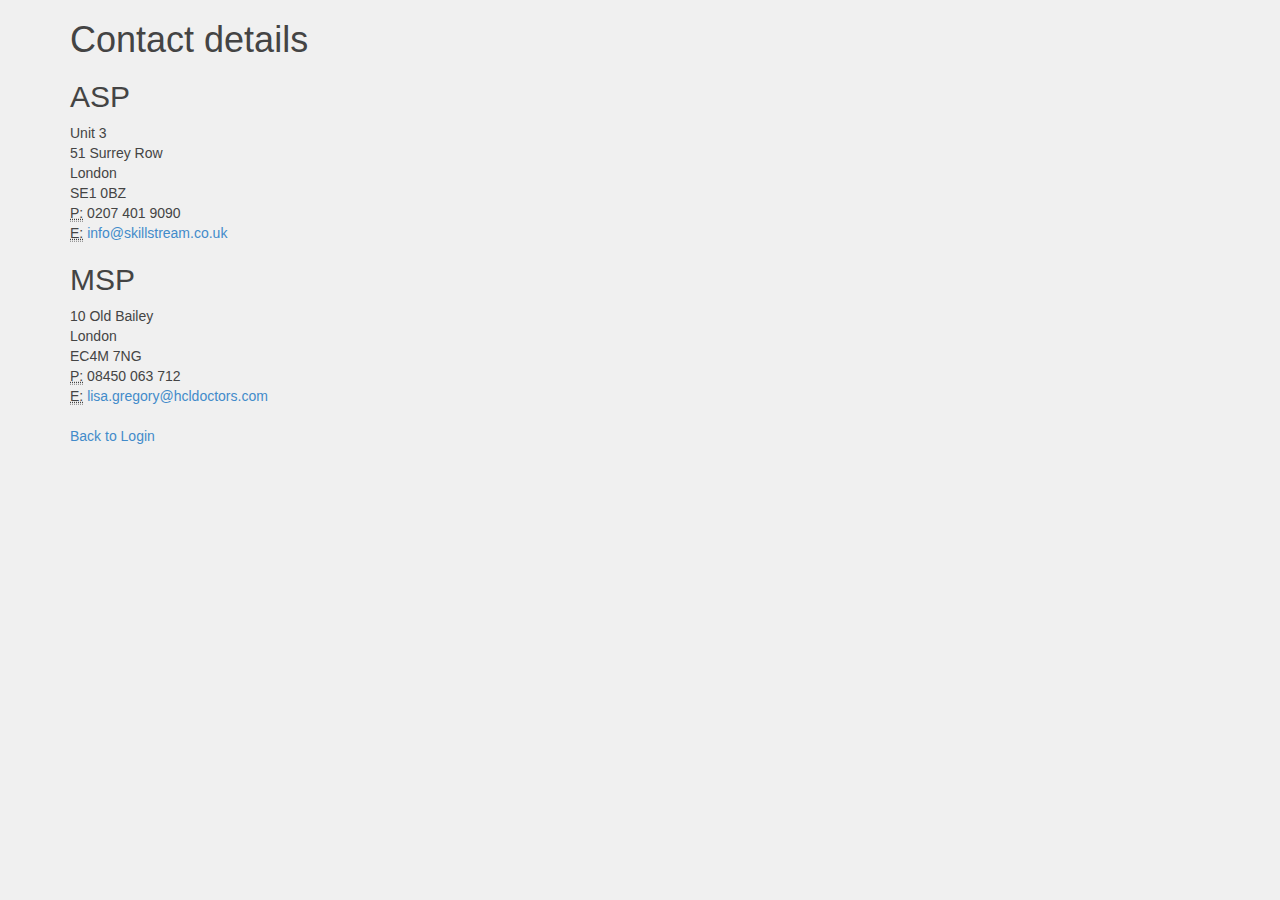
<file: contacts.html>
<!DOCTYPE html>
<html lang="en-GB">
<head>
  <meta charset="utf-8">
  <title>HCL Workforce Solutions</title>
  <meta name="viewport" content="width=device-width, initial-scale=1.0">
  <link data-turbolinks-track="true" href="Stylesheet.css" media="all" rel="stylesheet" />
  <meta content="authenticity_token" name="csrf-param" />
<meta content="XER4StJM8k7+e6SEOm8ty67wof2p4Zw2wA9T7JczfVo=" name="csrf-token" />
</head>
<body class="public">

  <div class="container">
      
  
  
  
<style>
html, body {
    width: 100%;
    height: 100%;
    font-family: "Helvetica Neue", Helvetica, sans-serif;
    color: #444;
    -webkit-font-smoothing: antialiased;
    background: #f0f0f0;
}
</style>

    <h1>Contact details</h1>


  <h2>ASP</h2>
  <address>
  <span class="adr">Unit 3<br> 51 Surrey Row<br> London<br> SE1 0BZ</span><br>
    <abbr rel="tooltip" title="Phone">P:</abbr> 0207 401 9090<br>
    <abbr rel="tooltip" title="Email">E:</abbr> <a href="mailto:info@skillstream.co.uk">info@skillstream.co.uk</a>
</address>

  <h2>MSP</h2>
  <address>
  <span class="adr">10 Old Bailey<br> London<br> EC4M 7NG</span><br>
    <abbr rel="tooltip" title="Phone">P:</abbr> 08450 063 712<br>
    <abbr rel="tooltip" title="Email">E:</abbr> <a href="mailto:lisa.gregory@hcldoctors.com">lisa.gregory@hcldoctors.com</a>
</address>


<a href="indexx.html">Back to Login</a>

  </div>

</body>
</html>
</file>
